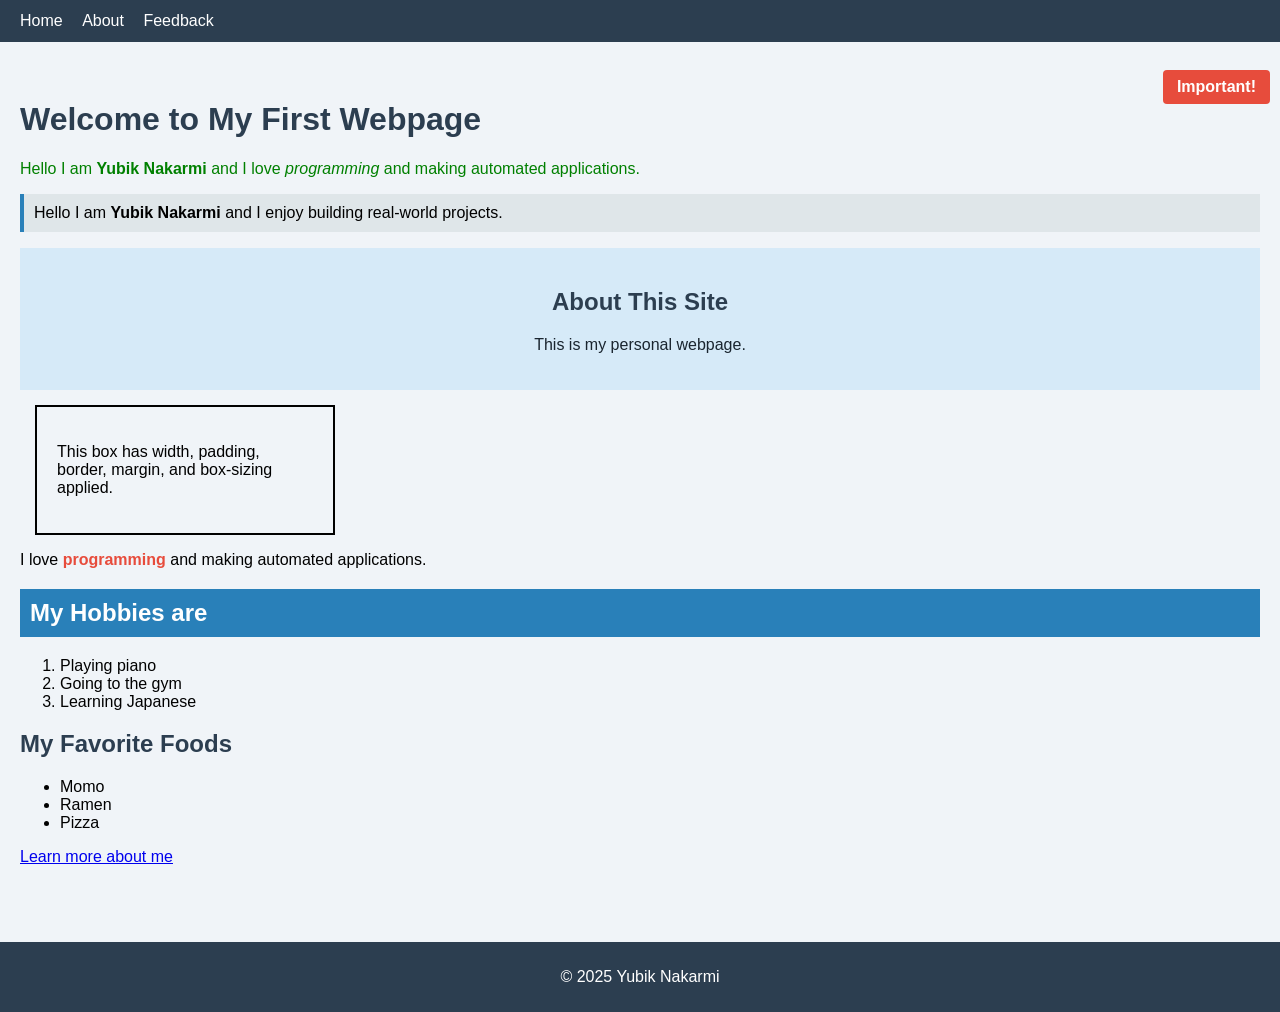
<file: index.html>
<!DOCTYPE html>
<html lang="en">
<head>
  <meta charset="UTF-8">
  <meta name="viewport" content="width=device-width, initial-scale=1.0">
  <title>Document</title>

  <link rel="stylesheet" href="style.css">

  <style>
    footer {
      background-color: #2c3e50;
      color: white;
      text-align: center;
      padding: 10px;
      margin-top: 40px;
    }
  </style>
</head>
<body>

  <nav>
    <a href="index.html">Home</a>
    <a href="about.html">About</a>
    <a href="feedback.html">Feedback</a>
  </nav>

  <main>

    <div class="important-box">Important!</div>

    <h1 id="main-title"> Welcome to My First Webpage</h1>

    <p style="color: green;"> Hello I am <strong>  Yubik Nakarmi </strong> and I love <em>programming</em> and making automated applications.</p>

    <p class="highlight"> Hello I am <strong>Yubik Nakarmi</strong> and I enjoy building real-world projects.</p>

    <div class="info-box">
      <h2>About This Site</h2>
      <p>This is my personal webpage.</p>
    </div>

    <div class="box">
      <p>This box has width, padding, border, margin, and box-sizing applied.</p>
    </div>

    <div class="content-div">
      <p>I love <span class="styled-text">programming</span> and making automated applications.</p>
    </div>

    <h2 class="sticky-heading">My Hobbies are</h2>
    <ol>
      <li>Playing piano</li>
      <li>Going to the gym</li>
      <li>Learning Japanese</li>
    </ol>

    <h2>My Favorite Foods</h2>
    <ul>
      <li>Momo</li>
      <li>Ramen</li>
      <li>Pizza</li>
    </ul>

    <p> <a href="about.html">Learn more about me</a></p>

  </main>

  <footer>
    <p>&copy; 2025 Yubik Nakarmi</p>
  </footer>

</body>
</html>
</file>
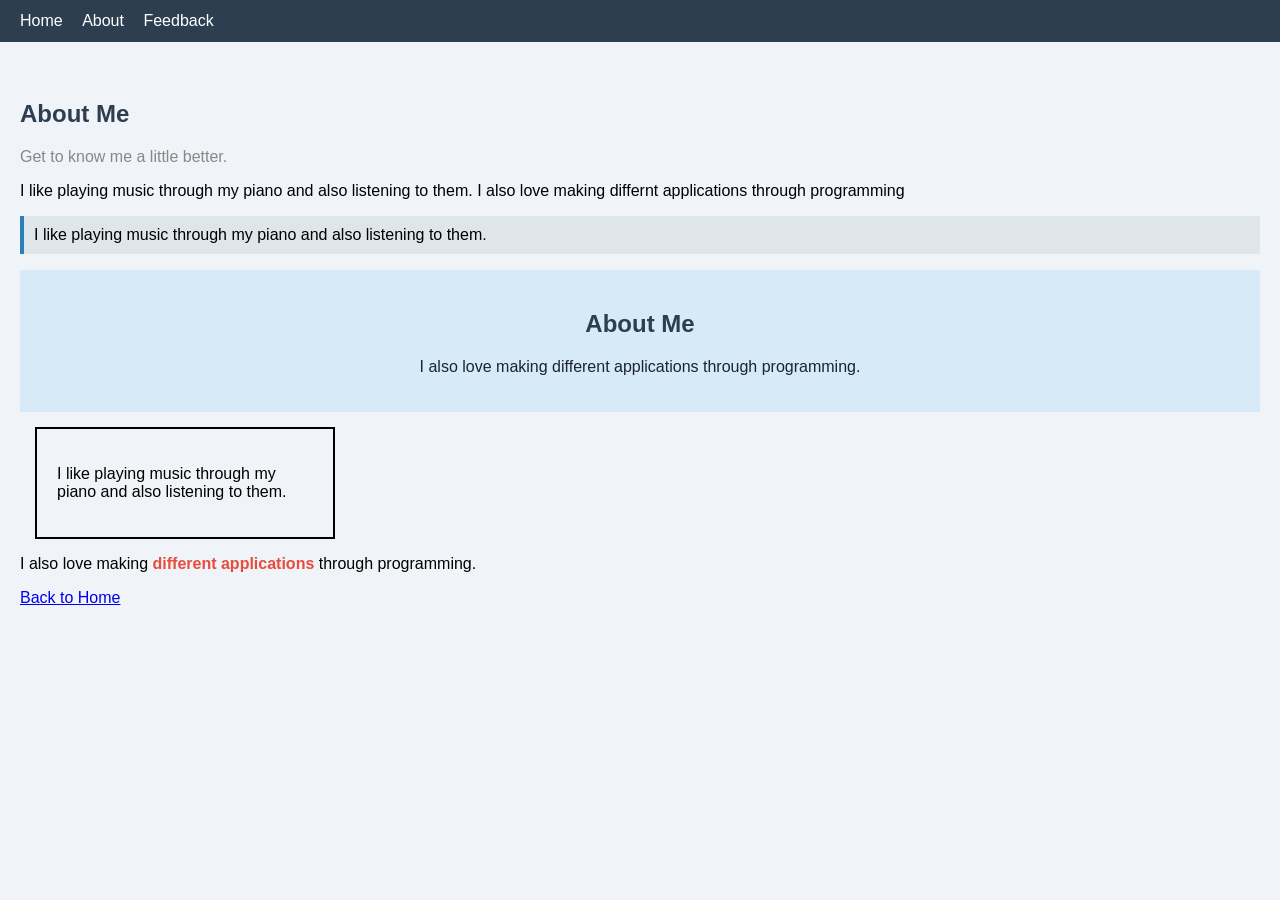
<file: about.html>
<!DOCTYPE html>
<html lang="en">
<head>
  <meta charset="UTF-8">
  <meta name="viewport" content="width=device-width, initial-scale=1.0">
  <title>Document</title>

  <link rel="stylesheet" href="style.css">

  <style>
    .about-note {
      font-style: italic;
      color: #555;
    }


  </style>
</head>
<body>

  <nav>
    <a href="index.html">Home</a>
    <a href="about.html">About</a>
    <a href="feedback.html">Feedback</a>
  </nav>

  <main>

    <h2 id="about-title">About Me</h2>

    <p style="color: #888;">Get to know me a little better.</p>

    <p>I like playing music through my piano and also listening to them. I also love making differnt applications through programming</p>

    <p class="highlight">I like playing music through my piano and also listening to them.</p>

    <div class="info-box">
      <h2>About Me</h2>
      <p>I also love making different applications through programming.</p>
    </div>

    <div class="box">
      <p>I like playing music through my piano and also listening to them.</p>
    </div>

    <div class="content-div">
      <p>I also love making <span class="styled-text">different applications</span> through programming.</p>
    </div>

    
    <p> <a href="index.html">Back to Home</a></p>

  </main>

</body>
</html>
</file>
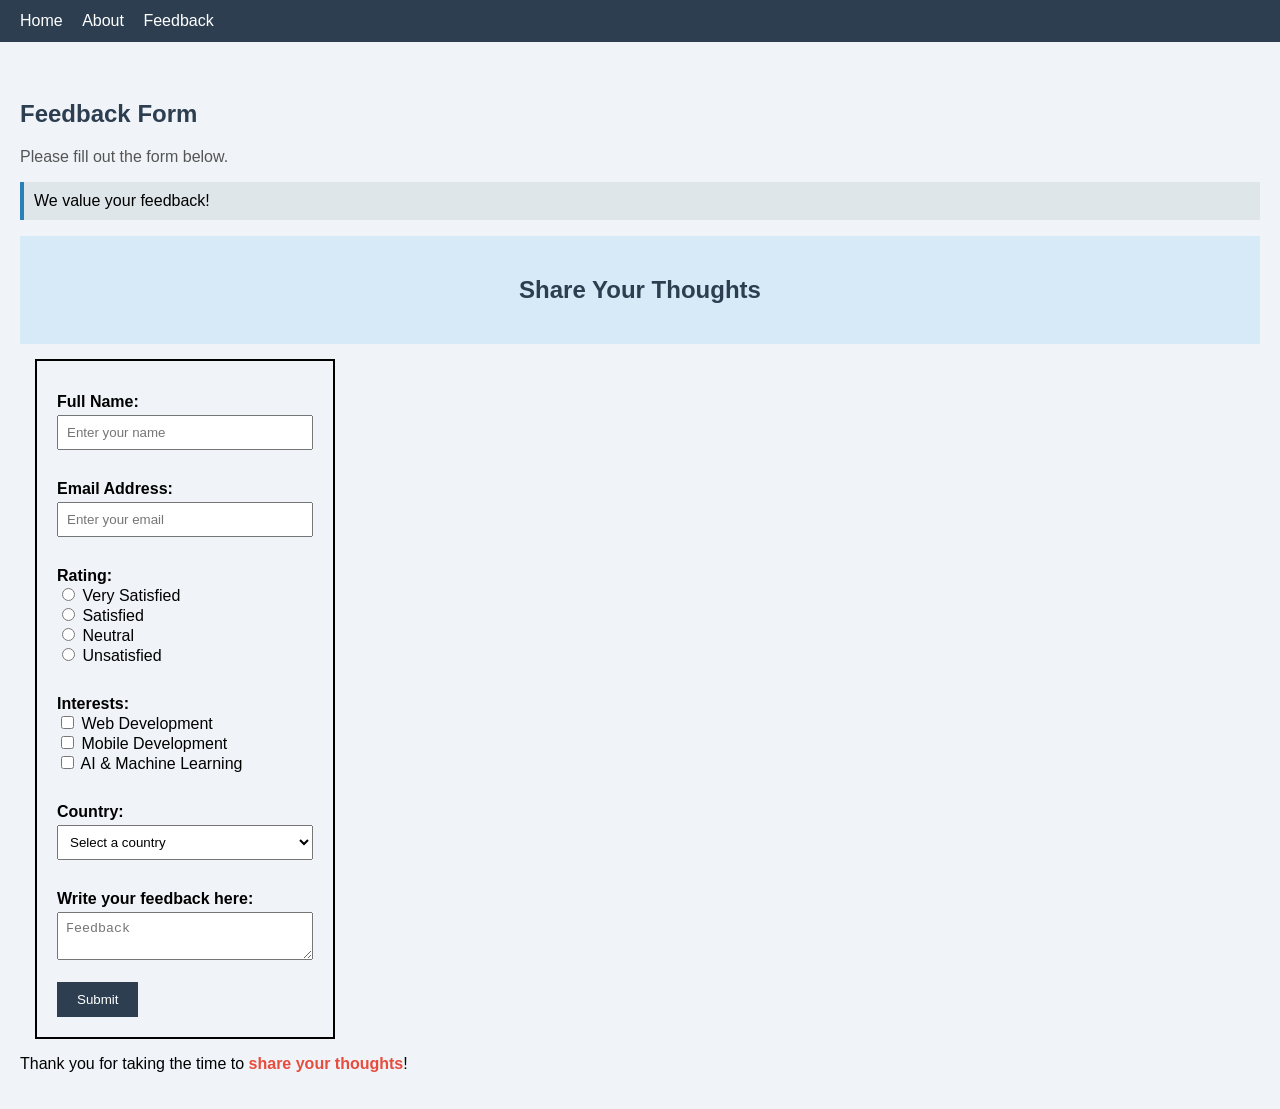
<file: feedback.html>
<!DOCTYPE html>
<html lang="en">
<head>
  <meta charset="UTF-8">
  <meta name="viewport" content="width=device-width, initial-scale=1.0">
  <title>Feedback</title>

  <link rel="stylesheet" href="style.css">

  <style>
    label {
      font-weight: bold;
      display: block;
      margin-top: 12px;
    }
  </style>
</head>
<body>

  <nav>
    <a href="index.html">Home</a>
    <a href="about.html">About</a>
    <a href="feedback.html">Feedback</a>
  </nav>

  <main>


    <h2 id="feedback-title">Feedback Form</h2>

    <p style="color: #555;">Please fill out the form below.</p>

    <p class="highlight">We value your feedback!</p>

    <div class="info-box">
      <h2>Share Your Thoughts</h2>
    </div>

    <div class="box">
      <form>

        <label>Full Name:</label>
        <input type="text" name="full_name" placeholder="Enter your name" required><br><br>

        <label>Email Address:</label>
        <input type="email" name="email" placeholder="Enter your email" required><br><br>

        <label>Rating:</label>
        <input type="radio" name="rating" value="very_satisfied" required> Very Satisfied<br>
        <input type="radio" name="rating" value="satisfied"> Satisfied<br>
        <input type="radio" name="rating" value="neutral"> Neutral<br>
        <input type="radio" name="rating" value="unsatisfied"> Unsatisfied<br><br>

        <label>Interests:</label>
        <input type="checkbox" name="interests" value="web"> Web Development<br>
        <input type="checkbox" name="interests" value="mobile"> Mobile Development<br>
        <input type="checkbox" name="interests" value="ai"> AI & Machine Learning<br><br>

        <label>Country:</label>
        <select name="country" required>
          <option value="">Select a country</option>
          <option value="nepal">Nepal</option>
          <option value="india">India</option>
          <option value="usa">United States</option>
          <option value="japan">Japan</option>
        </select><br><br>

        <label>Write your feedback here:</label>
        <textarea name="feedback" placeholder="Feedback" required minlength="10" maxlength="500"></textarea><br><br>

        <input type="submit" value="Submit">

      </form>
    </div>


    <div class="content-div">
      <p>Thank you for taking the time to <span class="styled-text">share your thoughts</span>!</p>
    </div>

  </main>

</body>
</html>
</file>
<file: style.css>
body {
  background-color: #f0f4f8;
  font-family: Arial, sans-serif;
  margin: 0;
  padding: 0;
}

h1, h2 {
  color: #2c3e50;
}

p {
  font-size: 16px;
}

.highlight {
  background-color: #dfe6e9;
  padding: 10px;
  border-left: 4px solid #2980b9;
}

.info-box {
  background-color: #d6eaf8;
  text-align: center;
  padding: 20px;
  color: #1a252f;
}

.box {
  width: 300px;
  padding: 20px;
  border: 2px solid black;
  margin: 15px;
  box-sizing: border-box;
}



content-div {
  background-color: #ffeeba;
  padding: 15px;
  margin: 10px 0;
}

span.styled-text {
  color: #e74c3c;
  font-weight: bold;
}

nav {
  position: fixed;
  top: 0;
  width: 100%;
  background-color: #2c3e50;
  padding: 12px 20px;
  z-index: 1000;
  box-sizing: border-box;
}

nav a {
  color: white;
  margin-right: 15px;
  text-decoration: none;
  font-size: 16px;
}

nav a:hover {
  text-decoration: underline;
}

main {
  position: relative;
  margin-top: 60px;
  padding: 20px;
}

.important-box {
  position: absolute;
  top: 10px;
  right: 10px;
  background-color: #e74c3c;
  color: white;
  padding: 8px 14px;
  font-weight: bold;
  border-radius: 4px;
}

.sticky-heading {
  position: sticky;
  top: 80px;
  background-color: #2980b9;
  color: white;
  padding: 10px;
}

form input[type="text"],
form input[type="email"],
form select,
form textarea {
  width: 100%;
  max-width: 400px;
  padding: 8px;
  margin-top: 4px;
  box-sizing: border-box;
}

form input[type="submit"] {
  background-color: #2c3e50;
  color: white;
  padding: 10px 20px;
  border: none;
  cursor: pointer;
}

form input[type="submit"]:hover {
  background-color: #2980b9;
}
</file>
